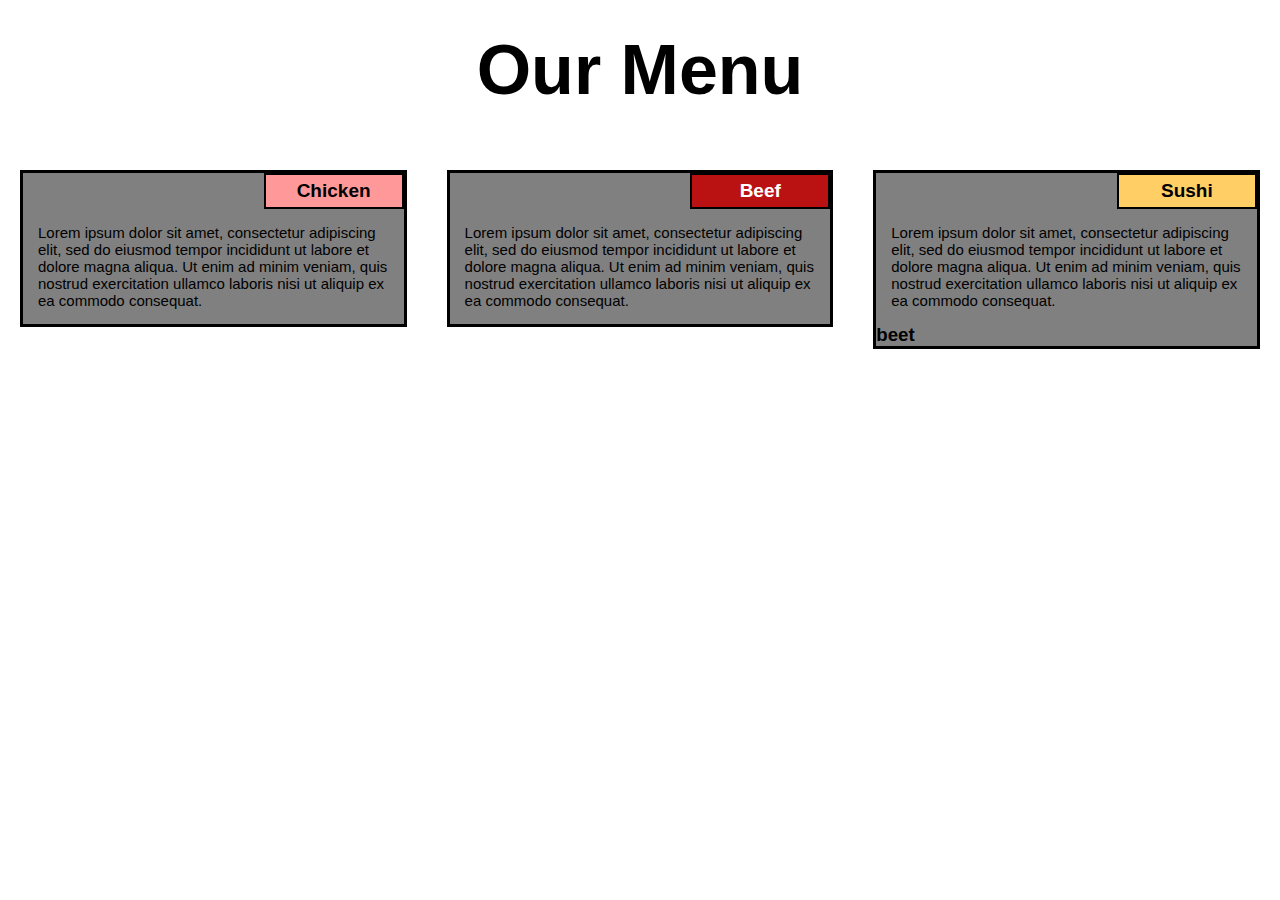
<file: index.html>
<!DOCTYPE html>
<html>
<head>
	<meta charset="utf-8">
	<meta name="viewport" content="width=device-width, initial-scale=1">
	<title>module-2</title>
	<link rel="stylesheet" type="text/css" href="css/style.css">
</head>
<body>
	<h1>Our Menu</h1>
	<section class="row">
		<div class="col-lg-4 col-md-6">
			<div class="section">
				<h2 id="p1">Chicken</h2>
				<p>Lorem ipsum dolor sit amet, consectetur adipiscing elit, sed do eiusmod tempor incididunt ut labore et dolore magna aliqua. Ut enim ad minim veniam, quis nostrud exercitation ullamco laboris nisi ut aliquip ex ea commodo consequat.</p>
			</div>
		</div>
		<div class="col-lg-4 col-md-6">
			<div class="section">
				<h2 id="p2">Beef</h2>
				<p>Lorem ipsum dolor sit amet, consectetur adipiscing elit, sed do eiusmod tempor incididunt ut labore et dolore magna aliqua. Ut enim ad minim veniam, quis nostrud exercitation ullamco laboris nisi ut aliquip ex ea commodo consequat.</p>
			</div>
		</div>
		<div class="col-lg-4 col-md-12">
			<div class="section">
				<h2 id="p3">Sushi</h2>
				<p>Lorem ipsum dolor sit amet, consectetur adipiscing elit, sed do eiusmod tempor incididunt ut labore et dolore magna aliqua. Ut enim ad minim veniam, quis nostrud exercitation ullamco laboris nisi ut aliquip ex ea commodo consequat.</p>
				<h3>beet</h3>
			</div>	
		</div>
	</section>
</body>
</html>
</file>
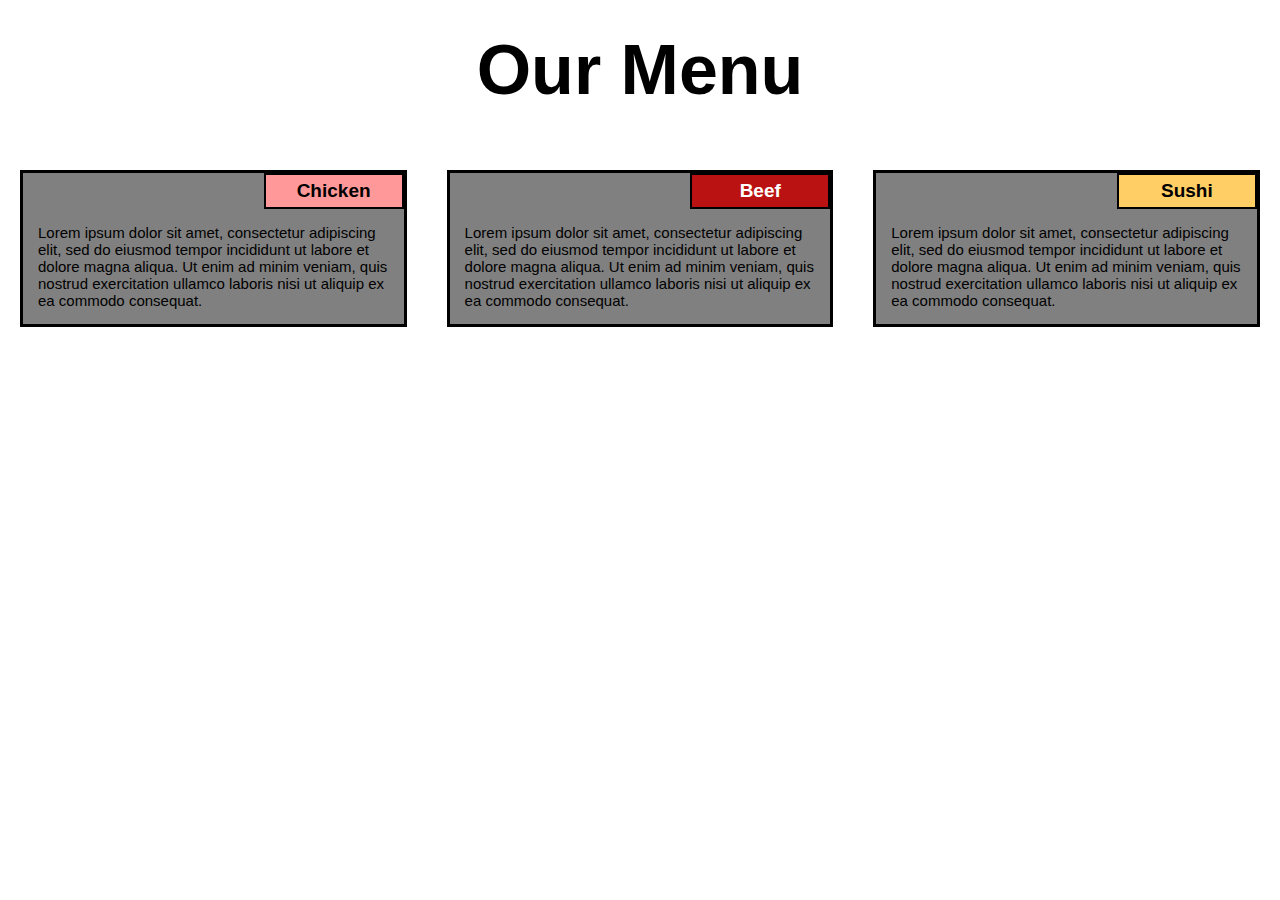
<file: module2_solution/index.html>
<!DOCTYPE html>
<html>
<head>
	<meta charset="utf-8">
	<meta name="viewport" content="width=device-width, initial-scale=1">
	<title>module-2</title>
	<link rel="stylesheet" type="text/css" href="css/style.css">
</head>
<body>
	<h1>Our Menu</h1>
	<section class="row">
		<div class="col-lg-4 col-md-6">
			<div class="section">
				<h2 id="p1">Chicken</h2>
				<p>Lorem ipsum dolor sit amet, consectetur adipiscing elit, sed do eiusmod tempor incididunt ut labore et dolore magna aliqua. Ut enim ad minim veniam, quis nostrud exercitation ullamco laboris nisi ut aliquip ex ea commodo consequat.</p>
			</div>
		</div>
		<div class="col-lg-4 col-md-6">
			<div class="section">
				<h2 id="p2">Beef</h2>
				<p>Lorem ipsum dolor sit amet, consectetur adipiscing elit, sed do eiusmod tempor incididunt ut labore et dolore magna aliqua. Ut enim ad minim veniam, quis nostrud exercitation ullamco laboris nisi ut aliquip ex ea commodo consequat.</p>
			</div>
		</div>
		<div class="col-lg-4 col-md-12">
			<div class="section">
				<h2 id="p3">Sushi</h2>
				<p>Lorem ipsum dolor sit amet, consectetur adipiscing elit, sed do eiusmod tempor incididunt ut labore et dolore magna aliqua. Ut enim ad minim veniam, quis nostrud exercitation ullamco laboris nisi ut aliquip ex ea commodo consequat.</p>
			</div>	
		</div>
	</section>
</body>
</html>
</file>
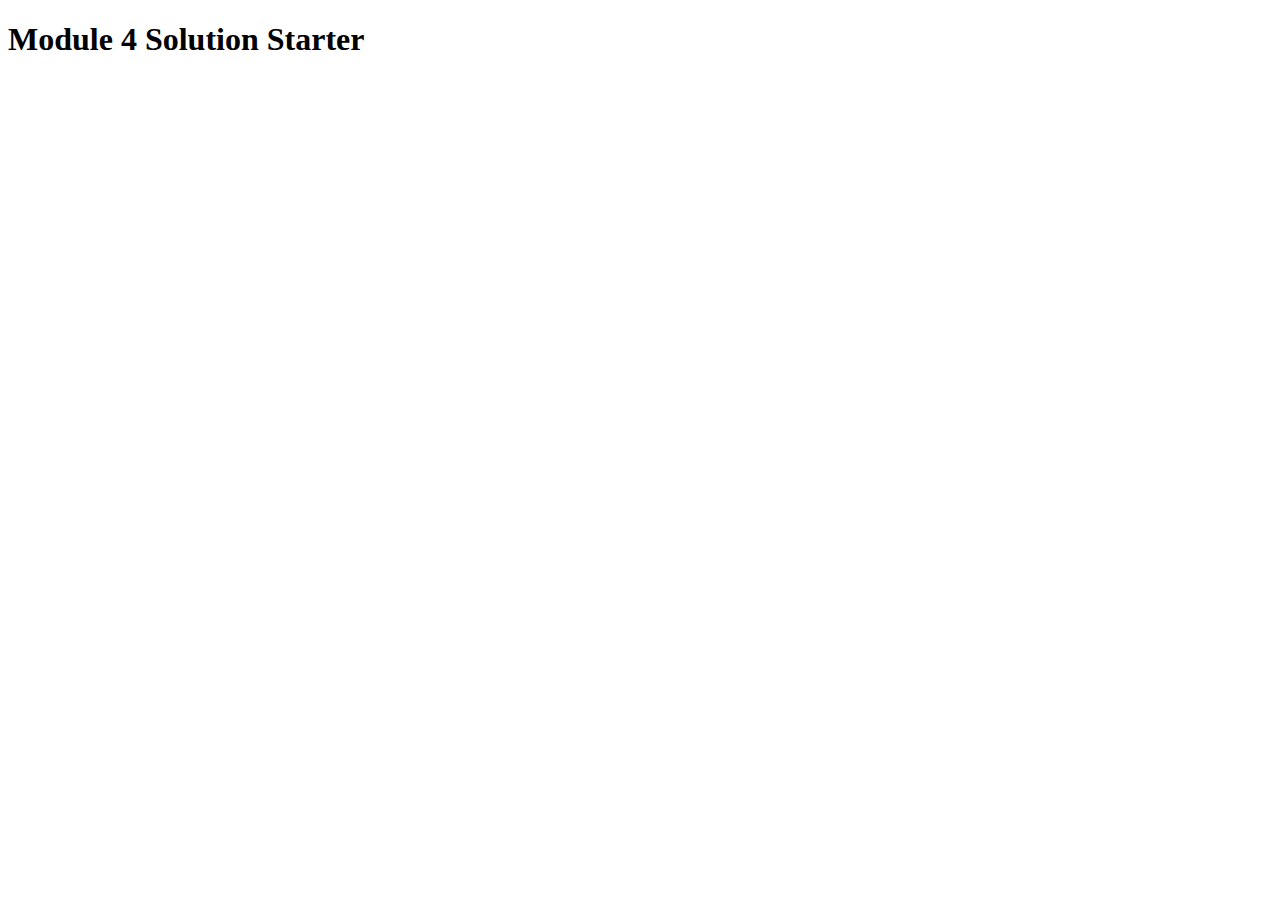
<file: module4_solution/index.html>
<!DOCTYPE html>
<html>
<head>
  <meta charset="utf-8">
  <title>Module 4 Solution Starter</title>
  <script src="SpeakHello.js"></script>
  <script src="SpeakGoodBye.js"></script>
  <script src="script.js"></script>
</head>
<body>
  <h1>Module 4 Solution Starter</h1>
</body>
</html>
</file>
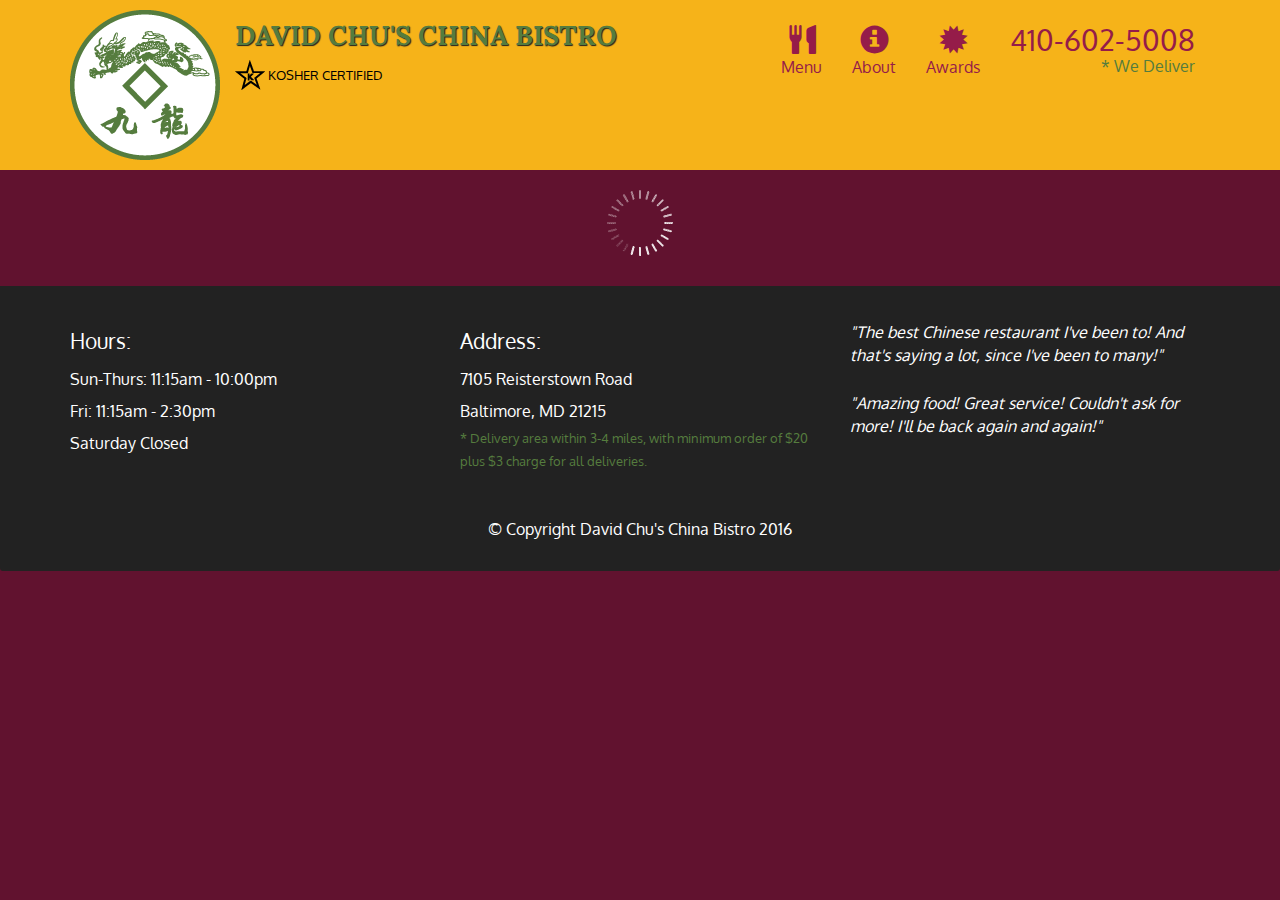
<file: module5_solution/index.html>
<!doctype html>
<html lang="en">
  <head>
    <meta charset="utf-8">
    <meta http-equiv="X-UA-Compatible" content="IE=edge">
    <meta name="viewport" content="width=device-width, initial-scale=1">
    <title>David Chu's China Bistro</title>
    <link rel="stylesheet" href="css/bootstrap.min.css">
    <link rel="stylesheet" href="css/styles.css">
    <link href='https://fonts.googleapis.com/css?family=Oxygen:400,300,700' rel='stylesheet' type='text/css'>
    <link href='https://fonts.googleapis.com/css?family=Lora' rel='stylesheet' type='text/css'>
  </head>
<body>
  <header>
    <nav id="header-nav" class="navbar navbar-default">
      <div class="container">
        <div class="navbar-header">
          <a href="index.html" class="pull-left visible-md visible-lg">
            <div id="logo-img" alt="Logo image"></div>
          </a>

          <div class="navbar-brand">
            <a href="index.html"><h1>David Chu's China Bistro</h1></a>
            <p>
              <img src="images/star-k-logo.png" alt="Kosher certification">
              <span>Kosher Certified</span>
            </p>
          </div>

          <button id="navbarToggle" type="button" class="navbar-toggle collapsed" data-toggle="collapse" data-target="#collapsable-nav" aria-expanded="false">
            <span class="sr-only">Toggle navigation</span>
            <span class="icon-bar"></span>
            <span class="icon-bar"></span>
            <span class="icon-bar"></span>
          </button>
        </div>
        
        <div id="collapsable-nav" class="collapse navbar-collapse">
           <ul id="nav-list" class="nav navbar-nav navbar-right">
            <li id="navHomeButton" class="visible-xs active">
              <a href="index.html">
                <span class="glyphicon glyphicon-home"></span> Home</a>
            </li>
            <li id="navMenuButton">
              <a href="#" onclick="$dc.loadMenuCategories();">
                <span class="glyphicon glyphicon-cutlery"></span><br class="hidden-xs"> Menu</a>
            </li>
            <li>
              <a href="#">
                <span class="glyphicon glyphicon-info-sign"></span><br class="hidden-xs"> About</a>
            </li>
            <li>
              <a href="#">
                <span class="glyphicon glyphicon-certificate"></span><br class="hidden-xs"> Awards</a>
            </li>
            <li id="phone" class="hidden-xs">
              <a href="tel:410-602-5008">
                <span>410-602-5008</span></a><div>* We Deliver</div>
            </li>
          </ul><!-- #nav-list -->
        </div><!-- .collapse .navbar-collapse -->
      </div><!-- .container -->
    </nav><!-- #header-nav -->
  </header>

  <div id="call-btn" class="visible-xs">
    <a class="btn" href="tel:410-602-5008">
    <span class="glyphicon glyphicon-earphone"></span>
    410-602-5008
    </a>
  </div>
  <div id="xs-deliver" class="text-center visible-xs">* We Deliver</div>

  <div id="main-content" class="container"></div>

  <footer class="panel-footer">
    <div class="container">
      <div class="row">
        <section id="hours" class="col-sm-4">
          <span>Hours:</span><br>
          Sun-Thurs: 11:15am - 10:00pm<br>
          Fri: 11:15am - 2:30pm<br>
          Saturday Closed
          <hr class="visible-xs">
        </section>
        <section id="address" class="col-sm-4">
          <span>Address:</span><br>
          7105 Reisterstown Road<br>
          Baltimore, MD 21215
          <p>* Delivery area within 3-4 miles, with minimum order of $20 plus $3 charge for all deliveries.</p>
          <hr class="visible-xs">
        </section>
        <section id="testimonials" class="col-sm-4">
          <p>"The best Chinese restaurant I've been to! And that's saying a lot, since I've been to many!"</p>
          <p>"Amazing food! Great service! Couldn't ask for more! I'll be back again and again!"</p>
        </section>
      </div>
      <div class="text-center">&copy; Copyright David Chu's China Bistro 2016</div>
    </div>
  </footer>

  <!-- jQuery (Bootstrap JS plugins depend on it) -->
  <script src="js/jquery-2.1.4.min.js"></script>
  <script src="js/bootstrap.min.js"></script>
  <script src="js/ajax-utils.js"></script>
  <script src="js/script.js"></script>
</body>
</html>
</file>
<file: css/style.css>
* {
	box-sizing:border-box;
	margin: 0;
	padding: 0;
}

body {
	font-family: Arial, Helvetica, sans-serif;

}

h1 {
	text-align: center;
	margin-top: 30px;
	margin-bottom: 40px;
	font-size: 30px;
}

/*div {
	/*width: 30%;
	float: left;
	margin:20px;
	background-color: gray;
	border: 3px solid black;*/
	/*width:90%;
	margin-left: auto;
	margin-right: auto;
/**	background-color: gray;
	border: 3px solid black; */
	/*margin-bottom: 30px;
}

.col-lg-4 > div {
	border: 2px solid black;
	width: 300px;
	background-color: gray;
}

h2 {
	font-weight: bold;
	font-size: 19px;
	border: 2px solid black;
	width: 120px;
	padding: 3px 20px 3px 20px;
	/*position: relative;
	top:-1px;
	left:286px;*/
	/*text-align: center;
	float: right;
}

#p1 {
	background-color: #ff9999;
	color:black;
}

#p2 {
	background-color: #ba1212;
	color:white;
}

#p3 {
	background-color: #ffcf66;
	color:black;
}

p {
	padding: 15px;
	text-align: justify-all;
	font-size: 15px;
	clear:right;
}*/

div.section {
	margin: 20px;
	background-color: gray;
	border: 3px solid black;
}

#p1 {
	background-color: #ff9999;
	color:black;
}
#p2 {
	background-color: #ba1212;
	color:white;
}

#p3 {
	background-color: #ffcf66;
	color:black;
}

h2 {
	
	width:140px;
	float: right;
	font-size: 19px;
	text-align: center;
	margin-right: auto;
	margin-left: auto;
	padding: 5px;
	border:2px solid black;

}

p {
	clear: right;
	padding: 15px;
	font-size: 15px;
}

.row {
	width: 100%;
}

@media (min-width:992px) {
	.col-lg-1,.col-lg-2,.col-lg-3,.col-lg-4,.col-lg-5,.col-lg-6,.col-lg-7,.col-lg-8,.col-lg-9,.col-lg-10,.col-lg-11,.col-lg-12{
		float: left;
		margin-left: auto;
		margin-right: auto;
	}
	.col-lg-1 {
		width: 8.33%;
	}
	.col-lg-2 {
		width: 16.66%;
	}
	.col-lg-3 {
		width: 25%;
	}
	.col-lg-4 {
		width: 33.33%;
	}
	.col-lg-5 {
		width: 41.66%;
	}
	.col-lg-6 {
		width: 50%;
	}
	.col-lg-7 {
		width: 58.33%;
	}
	.col-lg-8 {
		width: 66.66%;
	}
	.col-lg-9 {
		width: 74.99%;
	}
	.col-lg-10 {
		width: 83.33%;
	}
	.col-lg-11 {
		width: 91.66%;
	}
	.col-lg-12 {
		width: 100%;
	}

	h1 {
		font-size: 70px;
	}
}

@media (min-width: 768px) and (max-width: 991px) {
	.col-md-1,.col-md-2,.col-md-3,.col-md-4,.col-md-5,.col-md-6,.col-md-7,.col-md-8,.col-md-9,.col-md-10,.col-md-11,.col-md-12{
		float: left;
	}
	.col-md-1 {
		width: 8.33%;
	}
	.col-md-2 {
		width: 16.66%;
	}
	.col-md-3 {
		width: 25%;
	}
	.col-md-4 {
		width: 33.33%;
	}
	.col-md-5 {
		width: 41.66%;
	}
	.col-md-6 {
		width: 50%;
	}
	.col-md-7 {
		width: 58.33%;
	}
	.col-md-8 {
		width: 66.66%;
	}
	.col-md-9 {
		width: 74.99%;
	}
	.col-md-10 {
		width: 83.33%;
	}
	.col-md-11 {
		width: 91.66%;
	}
	.col-md-12 {
		width: 100%;
	}

	h1 {
		font-size: 50px;
		font-family: Helvetica;
	}
}
</file>
<file: module2_solution/css/style.css>
* {
	box-sizing:border-box;
	margin: 0;
	padding: 0;
}

body {
	font-family: Arial, Helvetica, sans-serif;

}

h1 {
	text-align: center;
	margin-top: 30px;
	margin-bottom: 40px;
	font-size: 30px;
}

/*div {
	/*width: 30%;
	float: left;
	margin:20px;
	background-color: gray;
	border: 3px solid black;*/
	/*width:90%;
	margin-left: auto;
	margin-right: auto;
/**	background-color: gray;
	border: 3px solid black; */
	/*margin-bottom: 30px;
}

.col-lg-4 > div {
	border: 2px solid black;
	width: 300px;
	background-color: gray;
}

h2 {
	font-weight: bold;
	font-size: 19px;
	border: 2px solid black;
	width: 120px;
	padding: 3px 20px 3px 20px;
	/*position: relative;
	top:-1px;
	left:286px;*/
	/*text-align: center;
	float: right;
}

#p1 {
	background-color: #ff9999;
	color:black;
}

#p2 {
	background-color: #ba1212;
	color:white;
}

#p3 {
	background-color: #ffcf66;
	color:black;
}

p {
	padding: 15px;
	text-align: justify-all;
	font-size: 15px;
	clear:right;
}*/

div.section {
	margin: 20px;
	background-color: gray;
	border: 3px solid black;
}

#p1 {
	background-color: #ff9999;
	color:black;
}
#p2 {
	background-color: #ba1212;
	color:white;
}

#p3 {
	background-color: #ffcf66;
	color:black;
}

h2 {
	
	width:140px;
	float: right;
	font-size: 19px;
	text-align: center;
	margin-right: auto;
	margin-left: auto;
	padding: 5px;
	border:2px solid black;

}

p {
	clear: right;
	padding: 15px;
	font-size: 15px;
}

.row {
	width: 100%;
}

@media (min-width:992px) {
	.col-lg-1,.col-lg-2,.col-lg-3,.col-lg-4,.col-lg-5,.col-lg-6,.col-lg-7,.col-lg-8,.col-lg-9,.col-lg-10,.col-lg-11,.col-lg-12{
		float: left;
		margin-left: auto;
		margin-right: auto;
	}
	.col-lg-1 {
		width: 8.33%;
	}
	.col-lg-2 {
		width: 16.66%;
	}
	.col-lg-3 {
		width: 25%;
	}
	.col-lg-4 {
		width: 33.33%;
	}
	.col-lg-5 {
		width: 41.66%;
	}
	.col-lg-6 {
		width: 50%;
	}
	.col-lg-7 {
		width: 58.33%;
	}
	.col-lg-8 {
		width: 66.66%;
	}
	.col-lg-9 {
		width: 74.99%;
	}
	.col-lg-10 {
		width: 83.33%;
	}
	.col-lg-11 {
		width: 91.66%;
	}
	.col-lg-12 {
		width: 100%;
	}

	h1 {
		font-size: 70px;
	}
}

@media (min-width: 768px) and (max-width: 991px) {
	.col-md-1,.col-md-2,.col-md-3,.col-md-4,.col-md-5,.col-md-6,.col-md-7,.col-md-8,.col-md-9,.col-md-10,.col-md-11,.col-md-12{
		float: left;
	}
	.col-md-1 {
		width: 8.33%;
	}
	.col-md-2 {
		width: 16.66%;
	}
	.col-md-3 {
		width: 25%;
	}
	.col-md-4 {
		width: 33.33%;
	}
	.col-md-5 {
		width: 41.66%;
	}
	.col-md-6 {
		width: 50%;
	}
	.col-md-7 {
		width: 58.33%;
	}
	.col-md-8 {
		width: 66.66%;
	}
	.col-md-9 {
		width: 74.99%;
	}
	.col-md-10 {
		width: 83.33%;
	}
	.col-md-11 {
		width: 91.66%;
	}
	.col-md-12 {
		width: 100%;
	}

	h1 {
		font-size: 50px;
		font-family: Helvetica;
	}
}
</file>
<file: module5_solution/css/styles.css>
body {
  font-size: 16px;
  color: #fff;
  background-color: #61122f;
  font-family: 'Oxygen', sans-serif;
}

/** HEADER **/
#header-nav {
  background-color: #f6b319;
  border-radius: 0;
  border: 0;
}

#logo-img {
  background: url('../images/restaurant-logo_large.png') no-repeat;
  width: 150px;
  height: 150px;
  margin: 10px 15px 10px 0;
}

.navbar-brand {
  padding-top: 25px;
}
.navbar-brand h1 { /* Restaurant name */
  font-family: 'Lora', serif;
  color: #557c3e;
  font-size: 1.5em;
  text-transform: uppercase;
  font-weight: bold;
  text-shadow: 1px 1px 1px #222;
  margin-top: 0;
  margin-bottom: 0;
  line-height: .75;
}
.navbar-brand a:hover, .navbar-brand a:focus {
  text-decoration: none;
}
.navbar-brand p { /* Kosher cert */
  color: #000;
  text-transform: uppercase;
  font-size: .7em;
  margin-top: 15px;
}
.navbar-brand p span { /* Star-K */
  vertical-align: middle;
}

#nav-list {
  margin-top: 10px;
}
#nav-list a {
  color: #951C49;
  text-align: center;
}
#nav-list a:hover {
  background: #E7E7E7;
}
#nav-list a span {
  font-size: 1.8em;
}

#phone {
  margin-top: 5px;
}
#phone a { /* Phone number */
  text-align: right;
  padding-bottom: 0;
}
#phone div { /* We Deliver */
  color: #557c3e;
  text-align: right;
  padding-right: 15px;
}

.navbar-header button.navbar-toggle, .navbar-header .icon-bar {
  border: 1px solid #61122f;
}
.navbar-header button.navbar-toggle {
  clear: both;
  margin-top: -30px;
}
/* END HEADER */

/* FOOTER */
.panel-footer {
  margin-top: 30px;
  padding-top: 35px;
  padding-bottom: 30px;
  background-color: #222;
  border-top: 0;
}
.panel-footer div.row {
  margin-bottom: 35px;
}
#hours, #address {
  line-height: 2;
}
#hours > span, #address > span {
  font-size: 1.3em;
}
#address p {
  color: #557c3e;
  font-size: .8em;
  line-height: 1.8;
}
#testimonials {
  font-style: italic;
}
#testimonials p:nth-child(2) {
  margin-top: 25px;
}
/* END FOOTER */



/* HOME PAGE */
.container .jumbotron {
  box-shadow: 0 0 50px #3F0C1F;
  border: 2px solid #3F0C1F;
}

#menu-tile, #specials-tile, #map-tile {
  height: 250px;
  width: 100%;
  margin-bottom: 15px;
  position: relative;
  border: 2px solid #3F0C1F;
  overflow: hidden;
}
#menu-tile:hover, #specials-tile:hover, #map-tile:hover {
  box-shadow: 0 1px 5px 1px #cccccc;
}
#menu-tile {
  background: url('../images/menu-tile.jpg') no-repeat;
  background-position: center;
}
#specials-tile {
  background: url('../images/specials-tile.jpg') no-repeat;
  background-position: center;
}
#menu-tile span, #specials-tile span, #map-tile span {
  position: absolute;
  bottom: 0;
  right: 0;
  width: 100%;
  text-align: center;
  font-size: 1.6em;
  text-transform: uppercase;
  background-color: #000;
  color: #fff;
  opacity: .8;
}
/* END HOME PAGE */

/* MENU CATEGORIES PAGE */
.category-tile { 
  position: relative;
  border: 2px solid #3F0C1F;
  overflow: hidden;
  width: 200px;
  height: 200px;
  margin: 0 auto 15px;
}
.category-tile span {
  position: absolute;
  bottom: 0;
  right: 0;
  width: 100%;
  text-align: center;
  font-size: 1.2em;
  text-transform: uppercase;
  background-color: #000;
  color: #fff;
  opacity: .8;
}
.category-tile:hover {
  box-shadow: 0 1px 5px 1px #cccccc;
}

#menu-categories-title + div {
  margin-bottom: 50px;
}
/* END MENU CATEGORIES PAGE */

/* SINGLE CATEGORY PAGE */
.menu-item-tile {
  margin-bottom: 25px;
}
.menu-item-tile hr {
  width: 80%;
}
.menu-item-tile .menu-item-price {
  font-size: 1.1em;
  text-align: right;
  margin-top: -15px;
  margin-right: -15px;
}
.menu-item-tile .menu-item-price span {
  font-size: .6em;
}
.menu-item-photo {
  position: relative;
  border: 2px solid #3F0C1F; 
  overflow: hidden;
  padding: 0;
  margin-right: -15px;
  margin-left: auto;
  margin-bottom: 20px;
  max-width: 250px;
}
.menu-item-photo div {
  position: absolute;
  bottom: 0;
  right: 0;
  width: 80px;
  background-color: #557c3e;
  text-align: center;
}
.menu-item-description {
  padding-right: 30px;
}
h3.menu-item-title {
  margin: 0 0 10px;
}
.menu-item-details {
  font-size: .9em;
  font-style: italic;
}
/* END SINGLE CATEGORY PAGE */


/********** Large devices only **********/
@media (min-width: 1200px) {
  .container .jumbotron {
    background: url('../images/jumbotron_1200.jpg') no-repeat;
    height: 675px;
  }
}

/********** Medium devices only **********/
@media (min-width: 992px) and (max-width: 1199px) {
  /* Header */
  #logo-img {
    background: url('../images/restaurant-logo_medium.png') no-repeat;
    width: 100px;
    height: 100px;
    margin: 5px 5px 5px 0;
  }
  /* End Header */

  /* Home Page */
  .container .jumbotron {
    background: url('../images/jumbotron_992.jpg') no-repeat;
    height: 558px;
  }
  /* End Home Page */
}

/********** Small devices only **********/
@media (min-width: 768px) and (max-width: 991px) {
  /* Home Page */
  .container .jumbotron {
    background: url('../images/jumbotron_768.jpg') no-repeat;
    height: 432px;
  }
  /* End Home Page */
}

/********** Extra small devices only **********/
@media (max-width: 767px) {
  /* Header */
  .navbar-brand {
    padding-top: 10px;
    height: 80px;
  }
  .navbar-brand h1 { /* Restaurant name */
    padding-top: 10px;
    font-size: 5vw; /* 1vw = 1% of viewport width */
  }
  .navbar-brand p { /* Kosher cert */
    font-size: .6em;
    margin-top: 12px;
  }
  .navbar-brand p img { /* Star-K */
    height: 20px;
  }

  #collapsable-nav a { /* Collapsed nav menu text */
    font-size: 1.2em;
  }
  #collapsable-nav a span { /* Collapsed nav menu glyph */
    font-size: 1em;
    margin-right: 5px;
  }

  #call-btn > a {
    font-size: 1.5em;
    display: block;
    margin: 0 20px;
    padding: 10px;
    border: 2px solid #fff;
    background-color: #f6b319;
    color: #951c49;
  }
  #xs-deliver {
    margin-top: 5px;
    font-size: .7em;
    letter-spacing: .1em;
    text-transform: uppercase;
  }
  /* End Header */

  /* Footer */
  .panel-footer section {
    margin-bottom: 30px;
    text-align: center;
  }
  .panel-footer section:nth-child(3) {
    margin-bottom: 0; /* margin already exists on the whole row */
  }
  .panel-footer section hr {
    width: 50%;
  }
  /* End Footer */

  /* Home Page */
  .container .jumbotron {
    margin-top: 30px;
    padding: 0;
  }
  #menu-tile, #specials-tile {
    width: 360px;
    margin: 0 auto 15px;
  }

  .menu-item-photo {
    margin-right: auto;
  }
  .menu-item-tile .menu-item-price {
    text-align: center;
  }
  .menu-item-description {
    text-align: center;;
  }
}


/********** Super extra small devices Only :-) (e.g., iPhone 4) **********/
@media (max-width: 479px) {
  /* Header */
  .navbar-brand h1 { /* Restaurant name */
    padding-top: 5px;
    font-size: 6vw;
  }
  /* End Header */
  
  /* Home page */
  #menu-tile, #specials-tile {
    width: 280px;
    margin: 0 auto 15px;
  }

  .col-xxs-12 {
    position: relative;
    min-height: 1px;
    padding-right: 15px;
    padding-left: 15px;
    float: left;
    width: 100%;
  }
}
</file>
